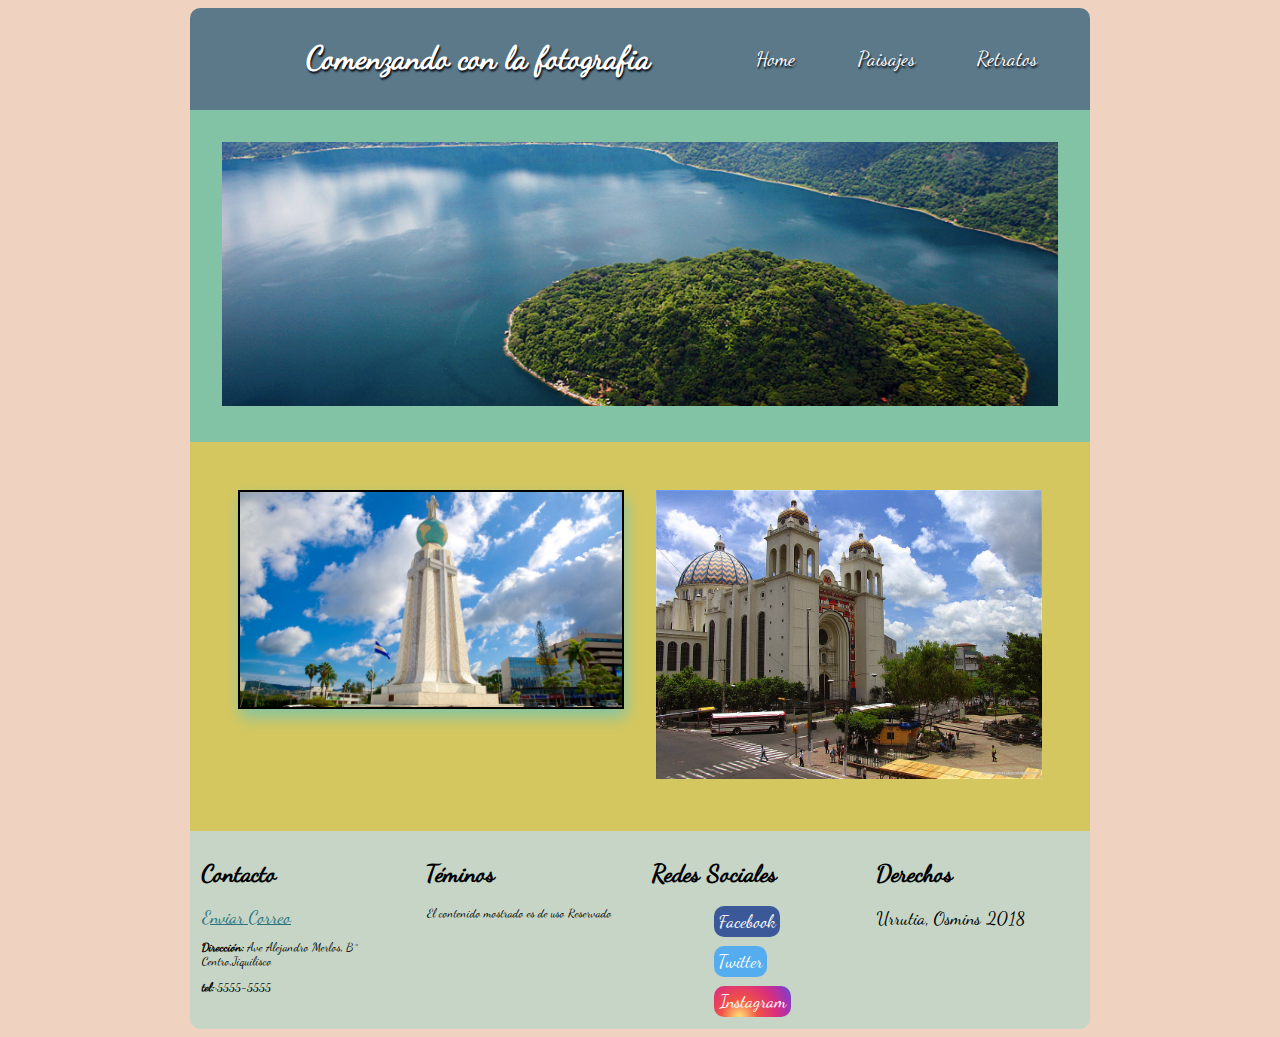
<file: index.html>
<!DOCTYPE html>
<html>

<head>
    <meta charset="utf-8">
    <meta name="viewport" content="width=device-width, user-scalable=no, initial-scale=1.0">
    <meta name="author" content="Osmin Urrutia">
    <meta name="description" content="pagina para fotografo">
    <title>Inicio | FotoSalvadorian</title>
    <!--mis propios Estilos-->
    <link rel="stylesheet" type="text/css" href="css/estilos.css">
    <!--font awesome-->
    <link rel="stylesheet" href="https://use.fontawesome.com/releases/v5.3.1/css/all.css" integrity="sha384-mzrmE5qonljUremFsqc01SB46JvROS7bZs3IO2EmfFsd15uHvIt+Y8vEf7N7fWAU"
        crossorigin="anonymous">
</head>

<body>
    <div class="contenedor">
        <header>
            <nav class="navbar">
                <h1 style="text-align: center">Comenzando con la fotografia</h1>
                <a href="#">Home</a>
                <a href="src/vistas/paisajes.html">Paisajes</a>
                <a href="src/vistas/retratos.html">Retratos</a>
            </nav>
        </header>
        <!--header finalizado-->

        <section>
            <article>
                <picture>
                    <img class="banner" srcset="src/img/lago-banner.jpg">
                </picture>
            </article>
            <article>
                <div class="cont-img">
                    <picture>
                        <source srcset="src/img/salvador-del-mundo.jpg" media="(min-width: 900px)">
                        <source srcset="src/img/lago-coate.jpg" media="(max-width: 100%)">
                        <img class="img-paisajes" srcset="src/img/lago-coate.jpg">
                    </picture>
                    <picture>
                        <img class="img-retratos" srcset="src/img/catedral-metropolitana.jpg">
                    </picture>

            </article>
            <article>

            </article>
        </section>


        <footer>
            <div class="footer">
                <div class="foot-col1">
                    <h1>Contacto</h1>
                    <a  class="correo" href="mailto:osmin@gmail.com">Enviar Correo</a>
                    <p><strong>Direcci&oacute;n:</strong> Ave Alejandro Merlos, B° Centro,Jiquilisco</b></p>
                    <p><strong>tel:</strong>>5555-5555</p>
                </div>
                <div class="foot-col2">
                    <h1>T&eacuteminos</h1>
                    <p>El contenido mostrado es de uso Reservado</p>
                </div>
                <div class="foot-col3">
                    <h1>Redes Sociales</h1>
                    <div class="social-network">
                        <a class="btn-facebook" target="_blanck" href="https://www.facebook.com/Urrutia.o">
                            <i class="fab fa-facebook "></i>
                            Facebook
                        </a>
                        <a class="btn-twitter"  target="_blanck" href="https://twitter.com/MaterializeCSS?lang=es">
                            <i class="fab fa-twitter"></i>
                            Twitter
                        </a>
                        <a class="btn-insta" target="_blanck" href="https://www.instagram.com/osmin.urrutia/?hl=es-la">
                            <i class="fab fa-instagram"></i>
                            Instagram
                        </a>
                    </div>
                </div>
                <div class="foot-col4">
                    <h1>Derechos</h1>
                    <p style="font-size:1.5em;">Urrutia, Osmins <i class="far fa-copyright"></i> 2018</p>
                </div>
            </div>
        </footer>
        </div>
</body>

</html>
</file>
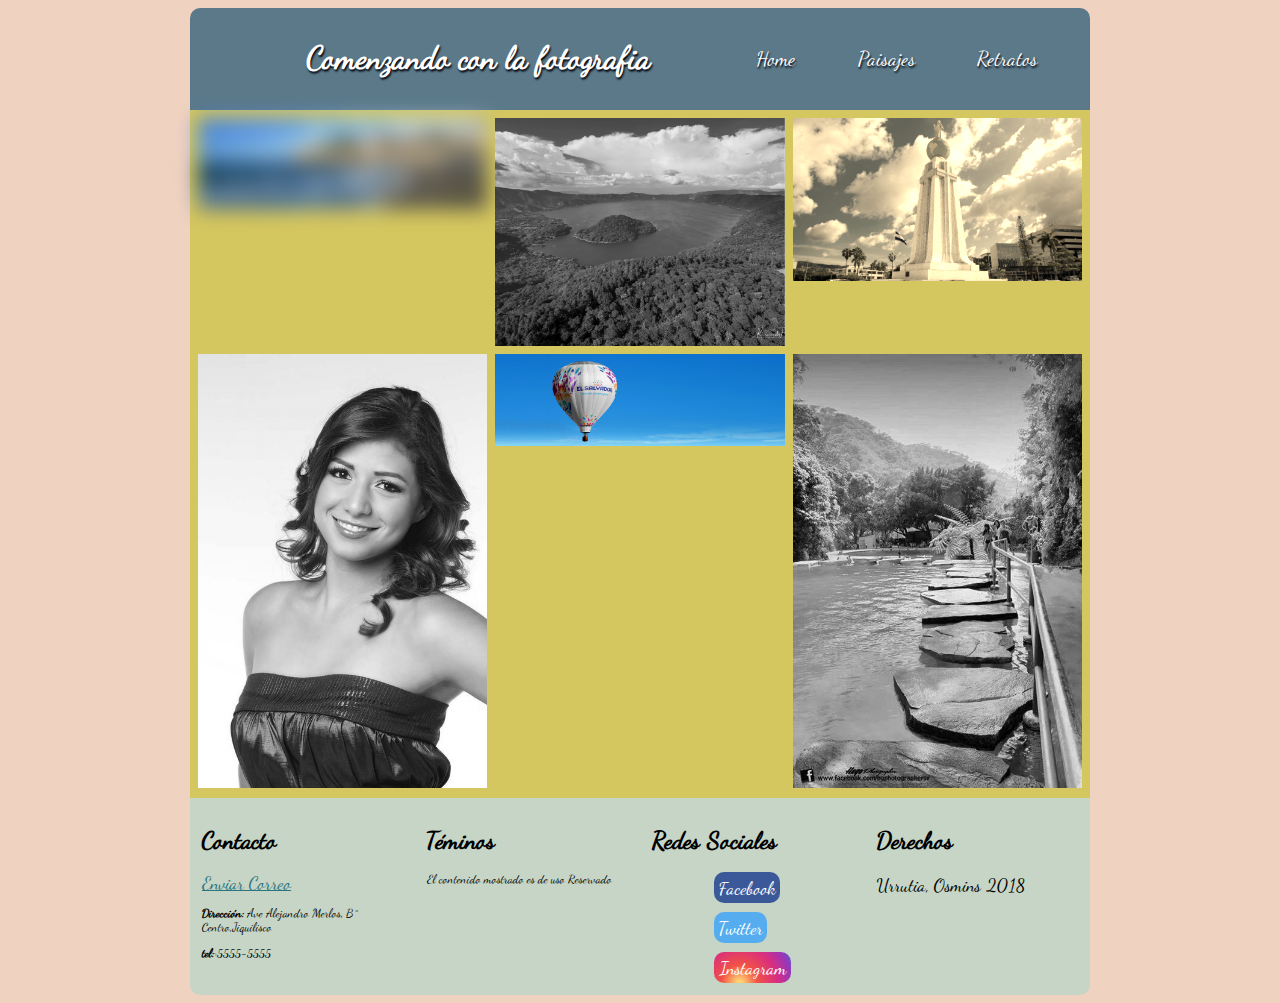
<file: src/vistas/paisajes.html>
<!DOCTYPE html>
<html lang="es">

<head>
    <meta charset="UTF-8">
    <meta name="viewport" content="width=device-width, user-scalable=no, initial-scale=1.0">
    <meta name="author" content="Osmin Urrutia">
    <meta name="description" content="pagina para fotografo">
    <title>Paisajes| FotoSalvadorian</title>
    <!--mis propios Estilos-->
    <link rel="stylesheet" type="text/css" href="../../css/estilos.css">
    <!--font awesome-->
    <link rel="stylesheet" href="https://use.fontawesome.com/releases/v5.3.1/css/all.css" integrity="sha384-mzrmE5qonljUremFsqc01SB46JvROS7bZs3IO2EmfFsd15uHvIt+Y8vEf7N7fWAU"
        crossorigin="anonymous">

</head>

<body>
    <div class="contenedor">
        <header>
            <nav class="navbar">
                <h1 style="text-align: center">Comenzando con la fotografia</h1>
                <a href="../../index.html">Home</a>
                <a href="../vistas/paisajes.html">Paisajes</a>
                <a href="../vistas/retratos.html">Retratos</a>
            </nav>
        </header>
        <!--header finalizado-->

        <!--contenido-->
        <section>
            <article>
                <div class="galeria">
                    <picture>
                        <img  class="img-respo" src="../img/playas-bellas-sv.jpg" alt="">
                    </picture>
                    <picture>
                        <img  class="img-respo" src="../img/lago-coate.jpg" alt="">
                    </picture>
                    <picture>
                        <img  class="img-respo" src="../img/salvador-del-mundo.jpg" alt="">
                    </picture>
                    <picture>
                        <img  class="img-respo" src="../img/c8a.jpg" alt="">
                    </picture>
                    <picture>
                        <img class="img-respo" src="../img/marca-pais-el-salvador.jpg" alt="">
                    </picture>
                    <picture>
                        <img class="img-respo" src="../img/camino-piedras.jpg" alt="">
                    </picture>

                        
                      
                </div>
            </article>
        </section>
        <!--Footer-->

        <footer>
            <div class="footer">
                <div class="foot-col1">
                    <h1>Contacto</h1>
                    <a  class="correo" href="mailto:osmin@gmail.com">Enviar Correo</a>
                    <p><strong>Direcci&oacute;n:</strong> Ave Alejandro Merlos, B° Centro,Jiquilisco</b></p>
                    <p><strong>tel:</strong>>5555-5555</p>
                </div>
                <div class="foot-col2">
                    <h1>T&eacuteminos</h1>
                    <p>El contenido mostrado es de uso Reservado</p>
                </div>
                <div class="foot-col3">
                    <h1>Redes Sociales</h1>
                    <div class="social-network">
                        <a class="btn-facebook" target="_blanck" href="https://www.facebook.com/Urrutia.o">
                            <i class="fab fa-facebook "></i>
                            Facebook
                        </a>
                        <a class="btn-twitter" target="_blanck" href="https://twitter.com/MaterializeCSS?lang=es">
                            <i class="fab fa-twitter"></i>
                            Twitter
                        </a>
                        <a class="btn-insta" target="_blanck" href="https://www.instagram.com/osmin.urrutia/?hl=es-la">
                            <i class="fab fa-instagram"></i>
                            Instagram
                        </a>
                    </div>
                </div>
                <div class="foot-col4">
                    <h1>Derechos</h1>
                    <p style="font-size:1.5em;">Urrutia, Osmins <i class="far fa-copyright"></i> 2018</p>
                </div>
            </div>
        </footer>

    </div>


</body>

</html>
</file>
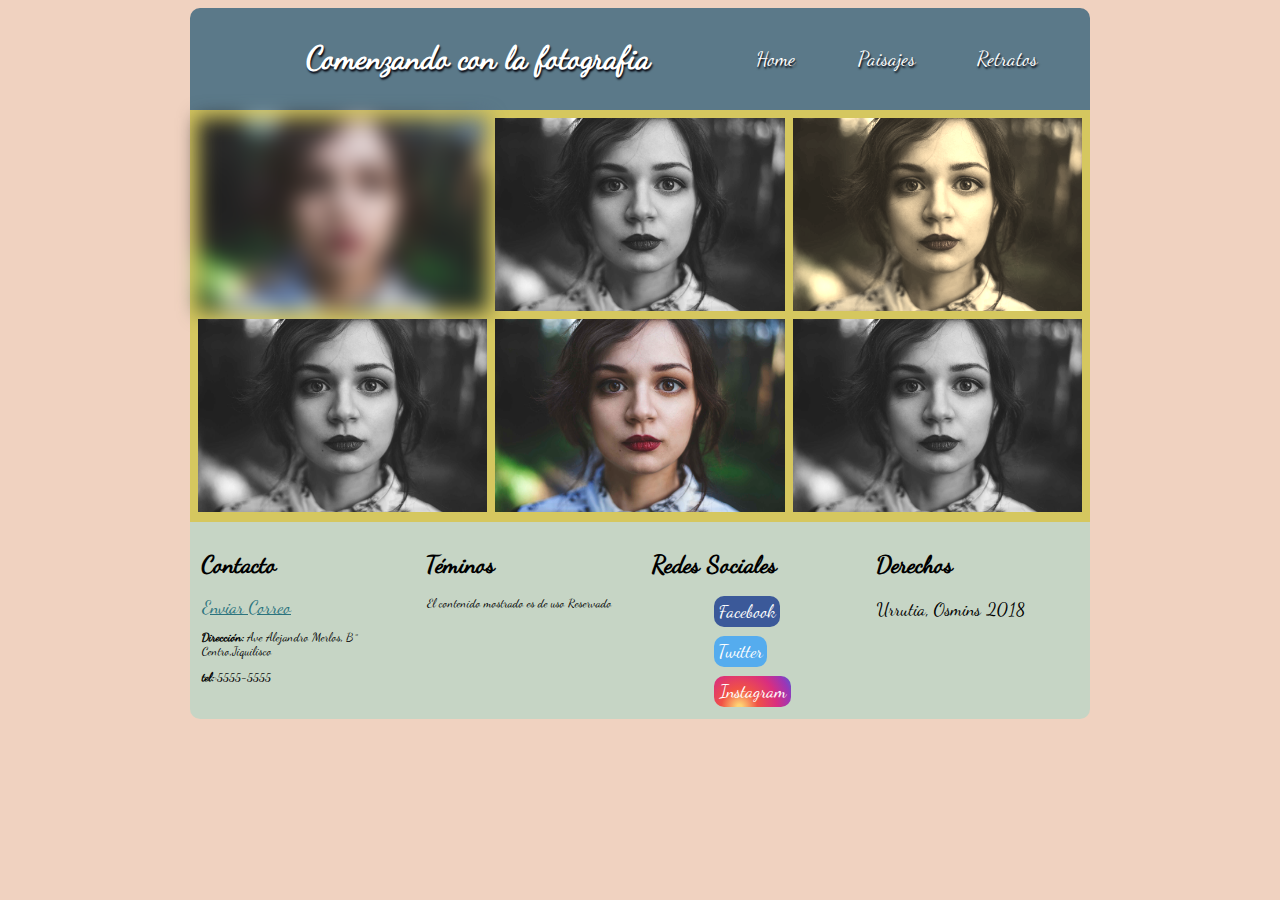
<file: src/vistas/retratos.html>
<!DOCTYPE html>
<html lang="es">

<head>
    <meta http-equiv="Content-Type" content="text/html;charset=UTF-8">
    <meta name="viewport" content="width=device-width, user-scalable=no, initial-scale=1.0">
    <meta name="author" content="Osmin Urrutia">
    <meta name="description" content="pagina para fotografo">
    <title>Retrato | FotoSalvadorian</title>
    <!--mis propios Estilos-->
    <link rel="stylesheet" type="text/css" href="../../css/estilos.css">
    <!--font awesome-->
    <link rel="stylesheet" href="https://use.fontawesome.com/releases/v5.3.1/css/all.css" integrity="sha384-mzrmE5qonljUremFsqc01SB46JvROS7bZs3IO2EmfFsd15uHvIt+Y8vEf7N7fWAU"
        crossorigin="anonymous">
</head>


<body>
        <div class="contenedor">
            <header>
                <nav class="navbar">
                    <h1 style="text-align: center">Comenzando con la fotografia</h1>
                    <a href="../../index.html">Home</a>
                    <a href="../vistas/paisajes.html">Paisajes</a>
                    <a href="../vistas/retratos.html">Retratos</a>
                </nav>
            </header>
            <!--header finalizado-->
    
            <!--contenido-->
            <section>
                <article>
                    <div class="galeria">
                        <picture>
                            <img  class="img-respo" src="../img/foto-retrato.jpg" alt="Retrato">
                        </picture>
                        <picture>
                            <img  class="img-respo" src="../img/foto-retrato.jpg" alt="Retrado">
                        </picture>
                        <picture>
                            <img  class="img-respo" src="../img/foto-retrato.jpg" alt="Retrato">
                        </picture>
                        <picture>
                            <img  class="img-respo" src="../img/foto-retrato.jpg" alt="Retrato">
                        </picture>
                        <picture>
                            <img class="img-respo" src="../img/foto-retrato.jpg" alt="Retrato">
                        </picture>
                        <picture>
                            <img class="img-respo" src="../img/foto-retrato.jpg" alt="Retrato">
                        </picture>
    
                            
                          
                    </div>
                </article>
            </section>
            <!--Footer-->
    
            <footer>
                <div class="footer">
                    <div class="foot-col1">
                        <h1>Contacto</h1>
                        <a class="correo" href="mailto:osmin@gmail.com">Enviar Correo</a>
                        <p><strong>Direcci&oacute;n:</strong> Ave Alejandro Merlos, B° Centro,Jiquilisco</b></p>
                        <p><strong>tel:</strong>>5555-5555</p>
                    </div>
                    <div class="foot-col2">
                        <h1>T&eacuteminos</h1>
                        <p>El contenido mostrado es de uso Reservado</p>
                    </div>
                    <div class="foot-col3">
                        <h1>Redes Sociales</h1>
                        <div class="social-network">
                            <a class="btn-facebook" target="_blanck" href="https://www.facebook.com/Urrutia.o">
                                <i class="fab fa-facebook "></i>
                                Facebook
                            </a>
                            <a class="btn-twitter" target="_blanck" href="https://twitter.com/MaterializeCSS?lang=es">
                                <i class="fab fa-twitter"></i>
                                Twitter
                            </a>
                            <a class="btn-insta" target="_blanck" href="https://www.instagram.com/osmin.urrutia/?hl=es-la">
                                <i class="fab fa-instagram"></i>
                                Instagram
                            </a>
                        </div>
                    </div>
                    <div class="foot-col4">
                        <h1>Derechos</h1>
                        <p style="font-size:1.5em;">Urrutia, Osmins <i class="far fa-copyright"></i> 2018</p>
                    </div>
                </div>
            </footer>
    
        </div>
    
    
    </body>

</html>
</file>
<file: css/estilos.css>
/*Tipografia Dancing Sport*/
@font-face{
    font-family: DancingS;
    src: url('../fonts/DancingScript-Regular.otf');
}
*{
    box-sizing: border-box;
}
body{
    font-family: DancingS;
    background: #F0D2C0;
}
/*Estilo para barra de navegacion*/
header>.navbar{
    display: flex;
    flex-flow: row wrap;
    align-items: center;
    background-color: #5b7989;
    border-radius: 10px 10px 0 0; 
    padding: 10px; 
}
/*Estlio para links contenidos en el barra de navegacion*/
header  .navbar a{
    color: white;
    text-shadow: 1px 2px 2px #02010a;
    padding: 14px 20px;
    text-decoration: none;
    font-size: 1em;
    flex-grow: 1;
    font-size: 1.25em;
    
}
/*estilos para el encabezado*/
.navbar h1{
    color: white;
    text-shadow: 1px 2px 2px #02010a;
    padding-left: 20px;
    text-align: left;
    flex-grow: 8;
}
.navbar a:hover{
    background-color: #ddd;
    color: blacK;
    border-radius: 10px 10px;
    margin-left: 10px;
}
.contenedor{
    width: 900px;
    margin: 0 auto;
    -moz-animation: slideIn 1s;
    -webkit-animation: slideIn 1s;
    animation: slideIn 1s;
}
.contenido{
    display: flex;
    flex-direction: row;
    flex-wrap: wrap;
}
article:first-child{
    background-color: #82c3a6
}
.contenedor>section>article>picture>img[class="banner"]{
    width: 100%;
    padding:  2em 2em;
    background-color: #82c3a6;
}
/*segundo nivel de contenido*/
.cont-img {
    display: flex;
    flex-flow: row wrap;
    width: 100%;
    padding: 2em 2em 2em 2em;
    background-color: #d5c75f;
}
.cont-img picture {
    width: 50%;
    flex-grow: 1;
    padding: 1em;
}
img[class^="img-"]{
    width: 100%;
}
.img-paisajes{
    border: 2px solid black; 
    -webkit-filter: drop-shadow(2px 8px 8px #82c3a6);
    filter: drop-shadow(2px 8px 8px #82c3a6);
    transform: rotate(0deg);
    transition: transform 1s;
}

/*segunda imagen*/
.img-retratos{
    transform: translate();
    filter: drop-shadow();
    border: 0;
    transition-property: transform,filter, boder;
    transition-duration: 1s, 1s, 1s;

}
.galeria{
    display: flex;
    flex-wrap: wrap;
    width: 100%;
    padding: 0 4px;
    background-color: #d5c75f;
    padding-bottom: 10px;
}
.galeria picture{
    width: 33.33%;
    max-width: 33.33;
    padding: 0 4px;
    
}
.galeria picture:first-child{
    filter: blur(10px);
}
.galeria picture:nth-child(even){
    filter: grayscale(100%);
}
.galeria picture:nth-child(3){
    filter: sepia(90%);
}
/*galeria de imagenes*/
.img-respo{
    margin-top: 8px;
    vertical-align: middle;
    width: 100%;
}

/*animaciones de imagenes*/
.img-paisajes:hover{
    transform: rotate(20deg);
}

.img-retratos:hover{
    transform: translate(20px,-5px);
    filter: drop-shadow(2px 2px 8px #82c3a6);
    border: 2px solid black;
}

/*pie de pagina*/
.footer{
    display: flex;
    flex-flow: row wrap;
    background-color: #C6d5c5;
    border-radius: 0 0 10px 10px;
    font-size: 0.75em;
    width: 100%;
}
.correo{
    color: #2b747e;
    font-size: 1.5em;
    text-decoration: underline;
}
.footer>div[class^="foot"]{
    flex-grow: 0.5;
    text-align: left;
    padding: 1em 1em;
    width: 25%;
}

.social-network{
    display: flex;
    flex-flow: column wrap;
    align-items: flex-start;
    align-content: space-around;
}
.btn-facebook{
    background-color: #3b5999;
    color: white;
    text-decoration: none;
    font-size: 1.5em;
    padding: 0.25em;
    border-radius: 10px;
}
.btn-twitter{
    background-color: #55acee;
    color: white;
    text-decoration: none;
    font-size: 1.5em;
    padding: 0.25em;
    border-radius: 10px;
    margin-top: 0.5em;
}
.btn-insta{
    background: radial-gradient(circle at 33% 100%, #fed373 4%, #f15245 30%, #d92e7f 62%, #9b36b7 85%, #515ecf);
    color: white;
    text-decoration: none;
    font-size: 1.5em;
    padding: 0.25em;
    border-radius: 10px;
    margin-top: 0.5em;
}
/*@-webkit-keyframes animacionAv{
 *from{
 *   border: 2px solid black;
 *}
 *to{
 *   -webkit-filter: drop-shadow(2px 2px 2px #82c3a6);
 *}
 *
}*/
@-webkit-keyframes slideIn{
    0%{
        margin-top:150%;
    }
    60%{
        margin-top:-5%;
    }
    100%{
        margin-top: 0;
    }
}
@media screen and (max-width: 900px){
    .navbar,.cont-img, .footer, .galeria{
        flex-direction: column;

    }
    .navbar>h1{
        text-align: left;
    } 
    .contenedor{
        width: 100%;
        text-align: center;
    }
    .cont-img picture{
        width: 100%;
        padding: 10px;
    }
    .galeria picture{
        width: 100%;
        max-width: 100%;
    }
    .navbar a{
        justify-content: center;
        text-align: center; 
        width: 100%;
        text-decoration: underline;   
    }
    footer>div[class="footer"]{
        display: flex;
        flex-flow: row wrap;
        background-color: #C6d5c5;
        border-radius: 0 0 10px 10px;
        font-size: 2em;
    }
    .footer>div[class^="foot"]{
        flex-grow: 0.5;
        text-align: left;
        padding: 1em 1em;
        width: 100%;
    }
   
}
</file>
